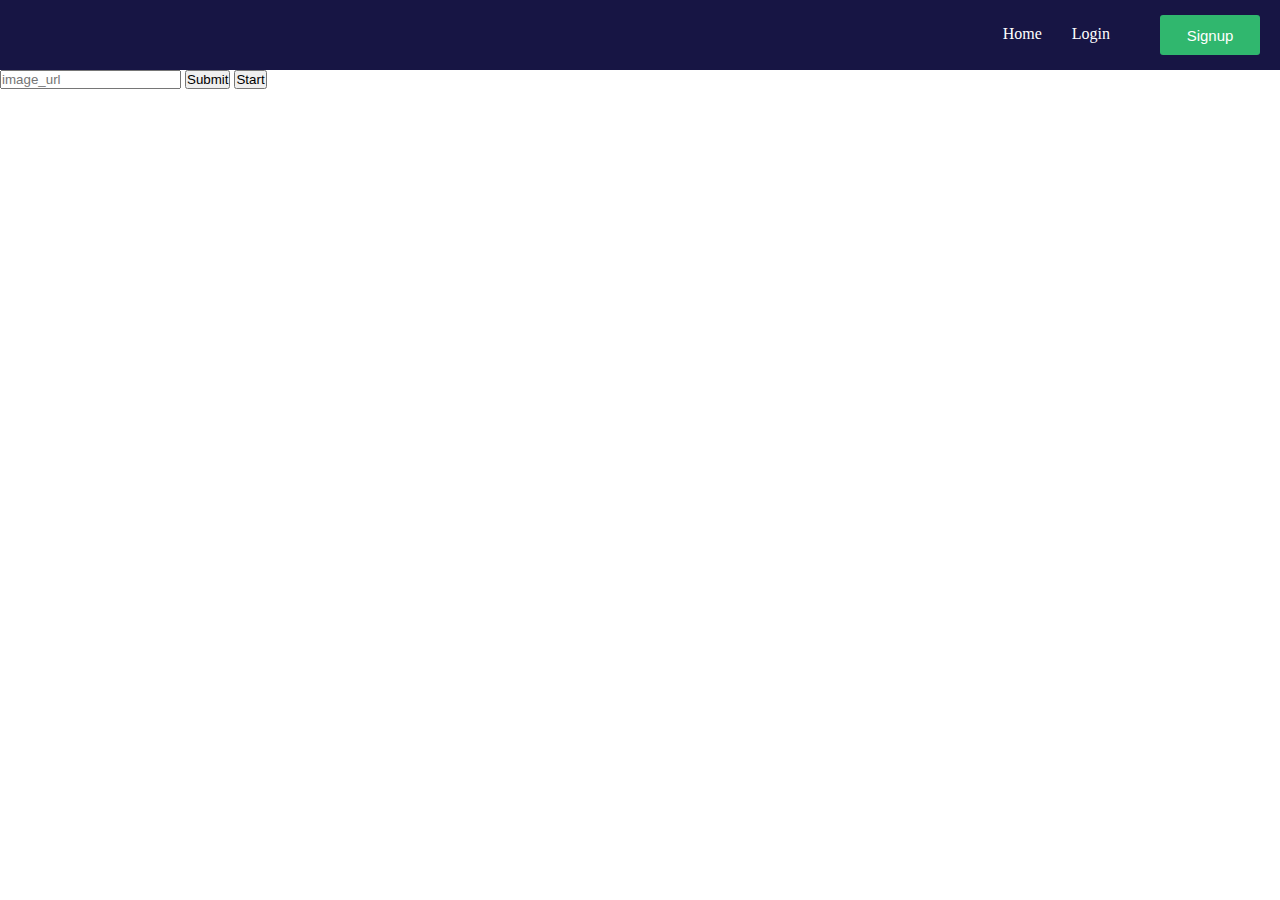
<file: index.html>
<!DOCTYPE html>
<html lang="en">

    <head>
        <meta charset="UTF-8">
        <meta http-equiv="X-UA-Compatible" content="IE=edge">
        <meta name="viewport" content="width=device-width, initial-scale=1.0">
        <title>Home</title>
        <link rel="stylesheet" href="./styles/index.css">
    </head>

    <body>
        <div id="container">
            <div id="box">
                <div id="home"><p>Home</p></div>
                <div id="login"><p>Login</p></div>
                <div><button>Signup</button></div>
            </div>
        </div>
        <input type="text" placeholder="image_url" id="image_url">
          <button id="Submit">Submit</button>
          <button id="Start">Start</button>
        <div id="slideshow">
            <!--Show Slideshow here-->
          
          
        </div>

        <div id="sort-buttons">

            <!--Add sorting here-->
        </div>
        <div id="movies">
            <!--Show list of movies here-->
        </div>
    </body>

</html>
<script src="./scripts/index.js">
    
</script>
</file>
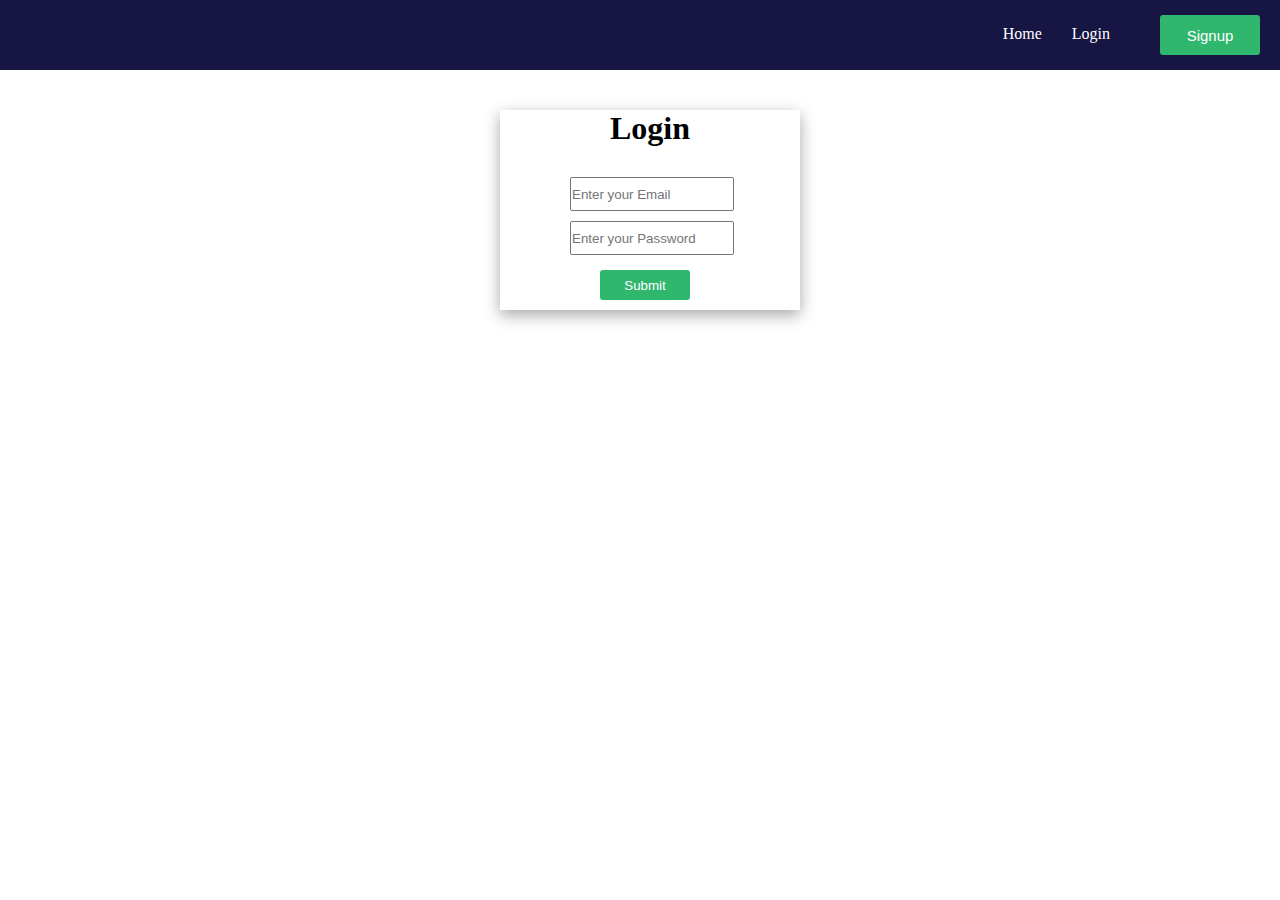
<file: login.html>
<!DOCTYPE html>
<html lang="en">

    <head>
        <meta charset="UTF-8">
        <meta http-equiv="X-UA-Compatible" content="IE=edge">
        <meta name="viewport" content="width=device-width, initial-scale=1.0">
        <title>Login</title>
        <link rel="stylesheet" href="./styles/login.css">
    </head>

    <body>
        <div id="container">
            <div id="box">
                <div id="home"><p>Home</p></div>
                <div id="login"><p>Login</p></div>
                <div><button>Signup</button></div>
            </div>
        </div>
        <div id="login-form-div">
            <h1>Login</h1>
            <form id="form">
                <!--Write form input elements here-->
                
                        <input class="info" id="email" type="text" placeholder="Enter your Email">
                        <input class="info" id="password" type="text" placeholder="Enter your Password">
                        <input id="button2" type="submit">
                    
            </form>

        </div>
    </body>

</html>
<script src="./scripts/login.js"></script>
</file>
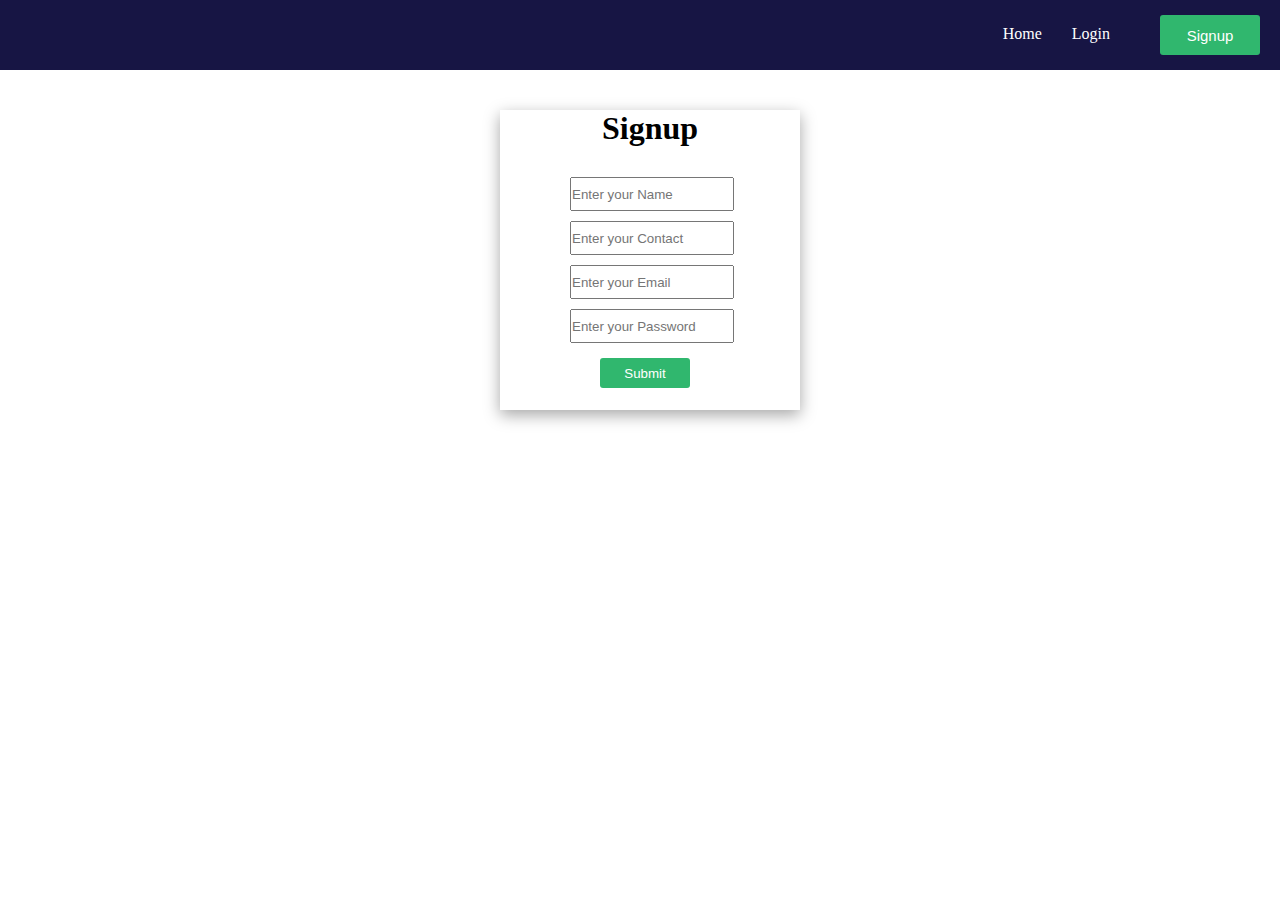
<file: signup.html>
<!DOCTYPE html>
<html lang="en">

    <head>
        <meta charset="UTF-8">
        <meta http-equiv="X-UA-Compatible" content="IE=edge">
        <meta name="viewport" content="width=device-width, initial-scale=1.0">
        <title>Signup</title>
        <link rel="stylesheet" href="./styles/signup.css">
    </head>

    <body>
        <div id="container">
            <div id="box">
                <div id="home"><p>Home</p></div>
                <div id="login"><p>Login</p></div>
                <div><button>Signup</button></div>
            </div>
        </div>
        <div id="signup-form-div">
            <h1>Signup</h1>
            <form id="form">
                <!--Write form input elements here-->
                        <input class="info" type="text" id="name" placeholder="Enter your Name">
                        <input class="info" type="text" id="contact" placeholder="Enter your Contact">
                        <input class="info" type="text" id="email" placeholder="Enter your Email">
                        <input class="info" type="text" id="password" placeholder="Enter your Password"><br>
                        <input id="button2" type="submit">
            </form>

        </div>
    </body>

</html>
<script src="./scripts/signup.js"></script>
</file>
<file: styles/index.css>
*{
            margin: 0px;
            padding: 0px;
        }
        #container{
            height: 70px;
            width: 100%;
            margin: auto;
            background-color: rgb(23, 21, 68);
        }
        #box{
            display: flex;
            gap: 30px;
            justify-content: right;
           
        }
        div>p{
            margin-top: 25px;
            color: white;
            cursor: pointer;
        }
        div>button{
            margin: 15px 20px ;
            background-color:rgb(48, 183, 110) ;
            border: none;
            color: white;
            height: 40px;
            width: 100px;
            border-radius: 3px;
            font-size: 15px;
            cursor: pointer;
           
        }
        div>button:hover{
            background-color: rgb(101, 211, 153);
        } 
        #slideshow{
        margin: auto;
         width: 97%;
         height: 400px;
        }
</file>
<file: styles/login.css>
*{
    margin: 0px;
    padding: 0px;
}
#container{
    height: 70px;
    width: 100%;
    margin: auto;
    background-color: rgb(23, 21, 68);
}
#box{
    display: flex;
    gap: 30px;
    justify-content: right;
   
}
div>p{
    margin-top: 25px;
    color: white;
    cursor: pointer;
}
div>button{
    margin: 15px 20px ;
    background-color:rgb(48, 183, 110) ;
    border: none;
    color: white;
    height: 40px;
    width: 100px;
    border-radius: 3px;
    font-size: 15px;
    cursor: pointer;
   
}
#login-form-div{
    height: 200px;
    width: 300px;
    box-shadow: rgba(0, 0, 0, 0.35) 0px 5px 15px;
    margin:40px 0px 0px 500px;
}
h1{
    text-align: center;
}
#form{
margin-top: 20px;
}
.info{
margin: 10px 0px 0px 70px;
height: 30px;
width: 160px;
}
#button2{
color: white;
margin: 15px 0px 0px 100px;
background-color: rgb(48, 183, 110);
border: none;
height: 30px;
width: 90px;
border-radius: 3px;
}
</file>
<file: styles/signup.css>
*{
    margin: 0px;
    padding: 0px;
}
#container{
    height: 70px;
    width: 100%;
    margin: auto;
    background-color: rgb(23, 21, 68);
}
#box{
    display: flex;
    gap: 30px;
    justify-content: right;
   
}
div>p{
    margin-top: 25px;
    color: white;
    cursor: pointer;
}
div>button{
    margin: 15px 20px ;
    background-color:rgb(48, 183, 110) ;
    border: none;
    color: white;
    height: 40px;
    width: 100px;
    border-radius: 3px;
    font-size: 15px;
    cursor: pointer;
   
}
#signup-form-div{
    height: 300px;
    width: 300px;
    box-shadow: rgba(0, 0, 0, 0.35) 0px 5px 15px;
    margin:40px 0px 0px 500px;
}
h1{
    text-align: center;
}
#form{
margin-top: 20px;
}
.info{
margin: 10px 0px 0px 70px;
height: 30px;
width: 160px;
}
#button2{
color: white;
margin: 15px 0px 0px 100px;
background-color: rgb(48, 183, 110);
border: none;
height: 30px;
width: 90px;
border-radius: 3px;
}
</file>
